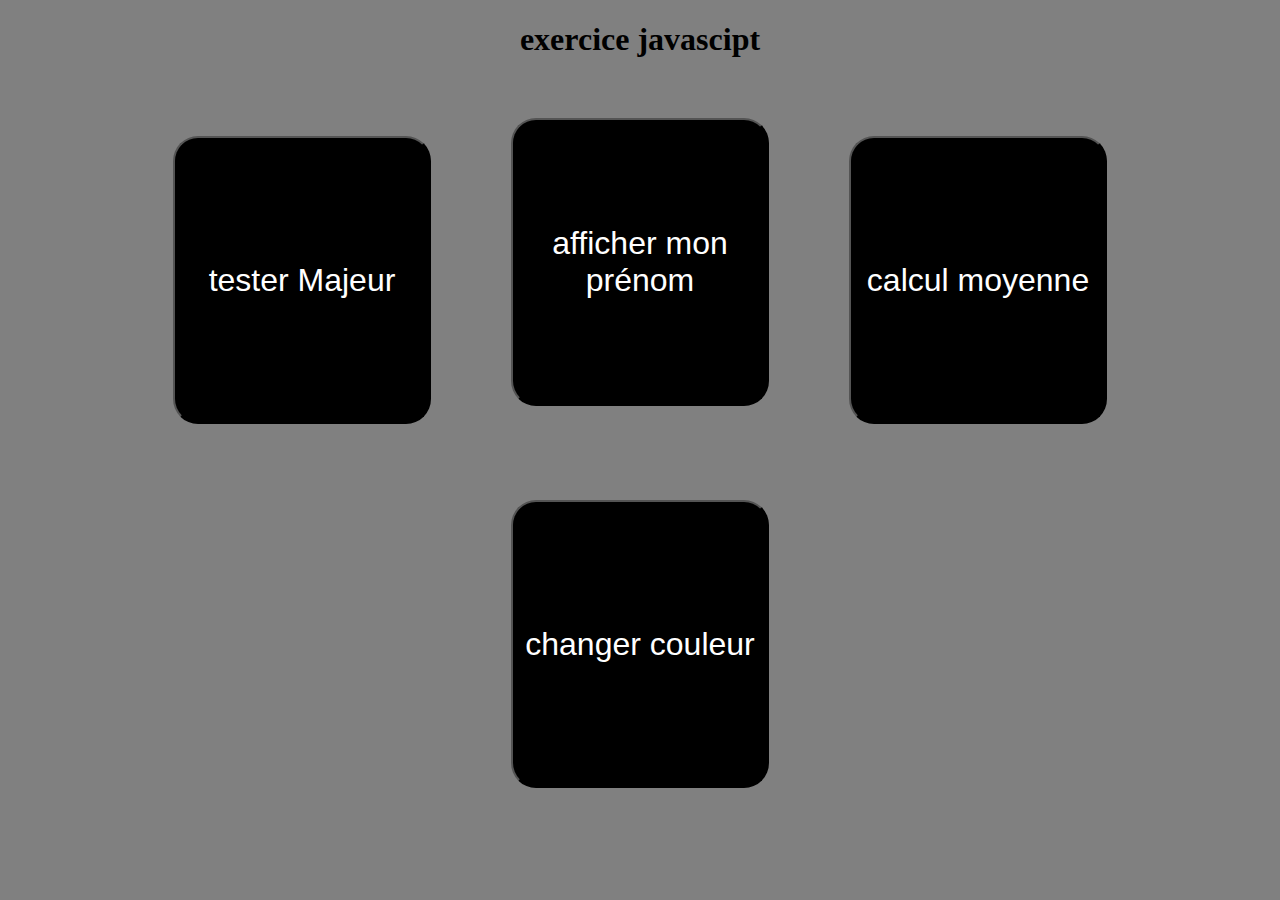
<file: tp1js.html>
<!DOCTYPE html>
<html lang="en">
<head>
    <meta charset="UTF-8">
    <meta name="viewport" content="width=device-width, initial-scale=1.0">
   <link href="style1.css" rel="stylesheet" type="text/css" >
   <script src="test.js"></script>
   
   
   
    <title>Document</title>
</head>
<body>
    <center>
    <h1>exercice javascipt</h1>
    <button onclick="test_age()">tester Majeur</button>
    <button onclick="affichage()">afficher mon prénom</button>
    <button>calcul moyenne</button>
    <button>changer couleur</button>
    <center>


    
</body>
</html>
</file>
<file: style1.css>
body{
    background-color:grey;
}

button{

    border-radius: 25Px;
    width: 258px;
    height:288px;
    background-color: black;
    border: 2px solide white;
    font-size: 2em;
    color: white;
    margin: 38px;
    transition: 0,2s;
        
}

button:hover
{
color:black;
background-color: white;
border: 2px solid black;
transition: 158em;
}
</file>
